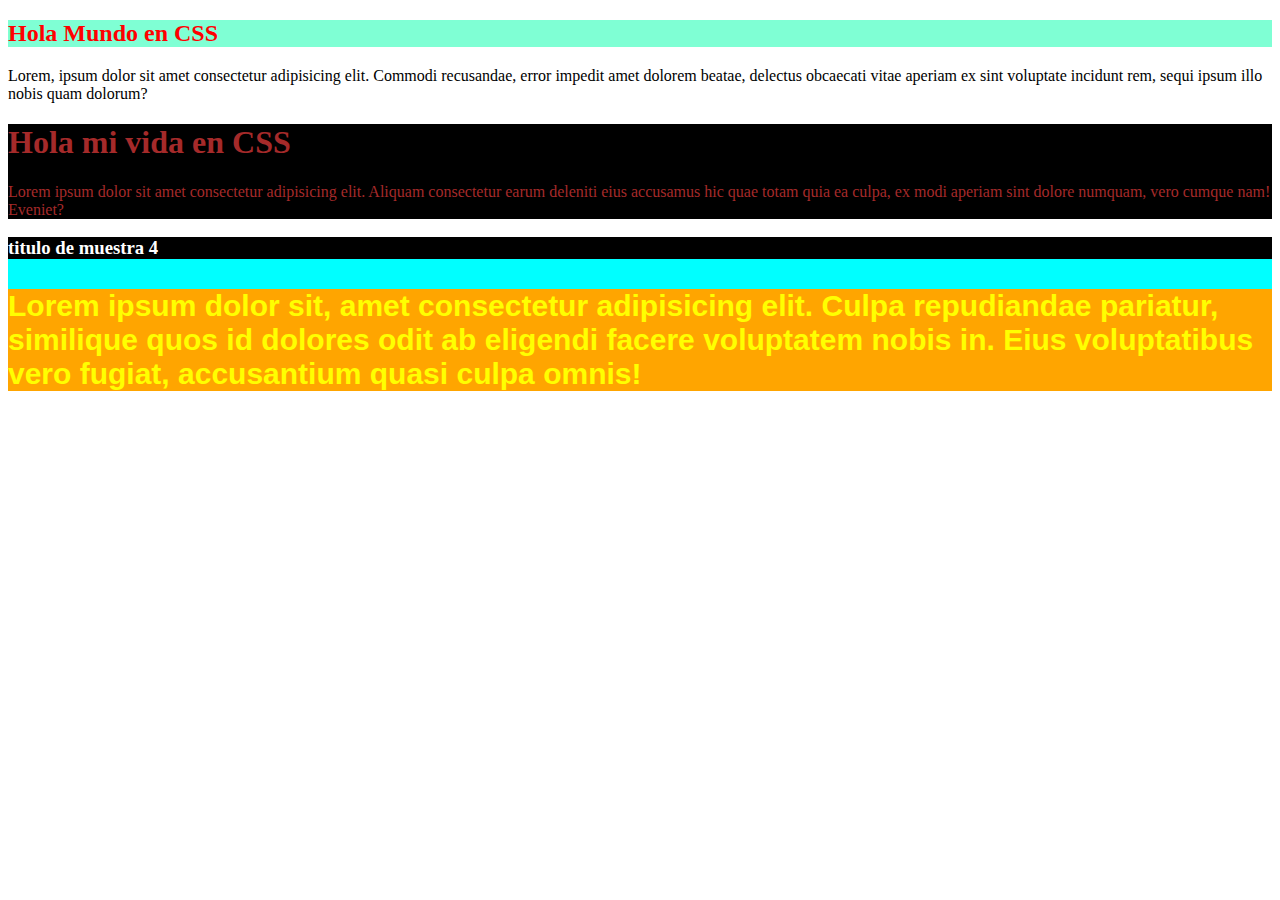
<file: CLASE2/index.html>
<!DOCTYPE html>
<html lang="en">
<head>
    <meta charset="UTF-8">
    <meta http-equiv="X-UA-Compatible" content="IE=edge">
    <meta name="viewport" content="width=device-width, initial-scale=1.0">
    <title>CSS en HTML</title>
    <!-- seccion para incluir css (etiqueta style) o bien, link hacia archivo css -->

    <link rel="stylesheet" href="./css/style.css">
    
</head>
<body>
    
    <div>
        <h2>Hola Mundo en CSS</h2>
        <p>Lorem, ipsum dolor sit amet consectetur adipisicing elit. Commodi recusandae, error impedit amet dolorem beatae, delectus obcaecati vitae aperiam ex sint voluptate incidunt rem, sequi ipsum illo nobis quam dolorum?</p>
    </div>

    <section>
        <h1>Hola mi vida en CSS</h1>
        <p>Lorem ipsum dolor sit amet consectetur adipisicing elit. Aliquam consectetur earum deleniti eius accusamus hic quae totam quia ea culpa, ex modi aperiam sint dolore numquam, vero cumque nam! Eveniet?</p>
    </section>

    <div class="clas1">
        <h3 class="titulo">titulo de muestra 4</h3>
        <p class="texto destacado">Lorem ipsum dolor sit, amet consectetur adipisicing elit. Culpa repudiandae pariatur, similique quos id dolores odit ab eligendi facere voluptatem nobis in. Eius voluptatibus vero fugiat, accusantium quasi culpa omnis!</p>
    </div>



</body>
</html>
</file>
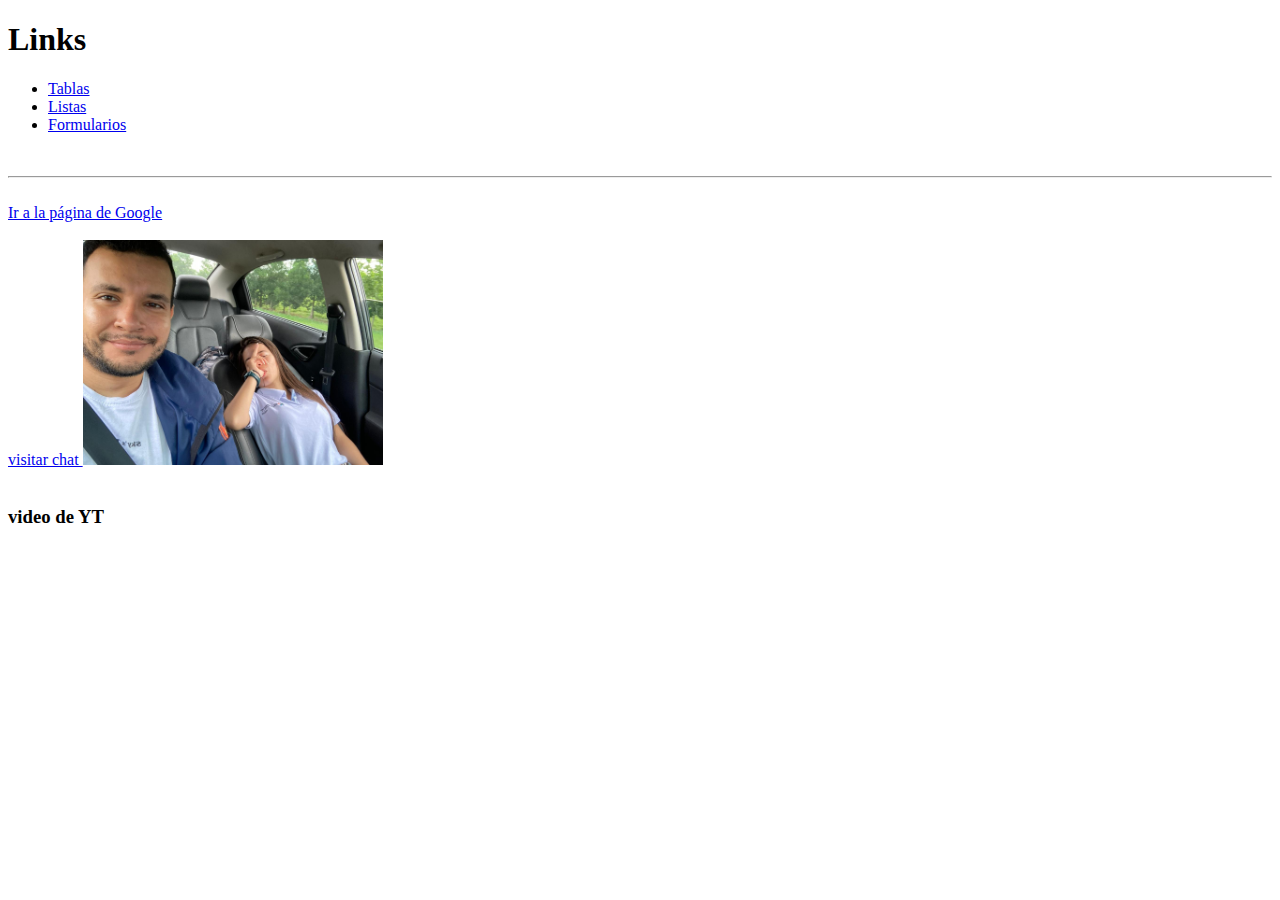
<file: CLASE2/enlaces.html>
<!DOCTYPE html>
<html lang="en">
<head>
    <meta charset="UTF-8">
    <meta http-equiv="X-UA-Compatible" content="IE=edge">
    <meta name="viewport" content="width=device-width, initial-scale=1.0">
    <title>Enlaces</title>
    <link rel="shorcut icon" href="./img/image1.jpg" type="image/x-icon">
</head>
<body>
    <h1>Links</h1>
    <!-- enlaces relativos -->
    <ul>
        <li><a href="./paginas/tablas.html"> Tablas </a></li>
        <li><a href="./paginas/listas.html"> Listas </a></li>
        <li><a href="./paginas/formularios.html"> Formularios </a></li>
    </ul>
    
    <br><hr><br>
    <!-- Enlaces absolutos -->
    <a href="https://www.google.com/" target="_blank" >Ir a la página de Google</a> <!-- tarjet="_blank" abrir en una nueva pestaña -->
    <br><br>

    <!-- imagen como enlace -->
    <a href="https://web.whatsapp.com/"> visitar chat
        <img style="width: 300px" src="./img/image1.jpg">
    </a>

    <br><br>

    <!-- contenido embebido en mi página con iframe -->
    <h3>video de YT</h3>
    <iframe width="560" height="315" src="https://www.youtube.com/embed/6LhyHsj5gl0" title="YouTube video player" frameborder="0" allow="accelerometer; autoplay; clipboard-write; encrypted-media; gyroscope; picture-in-picture" allowfullscreen></iframe>

</body>
</html>
</file>
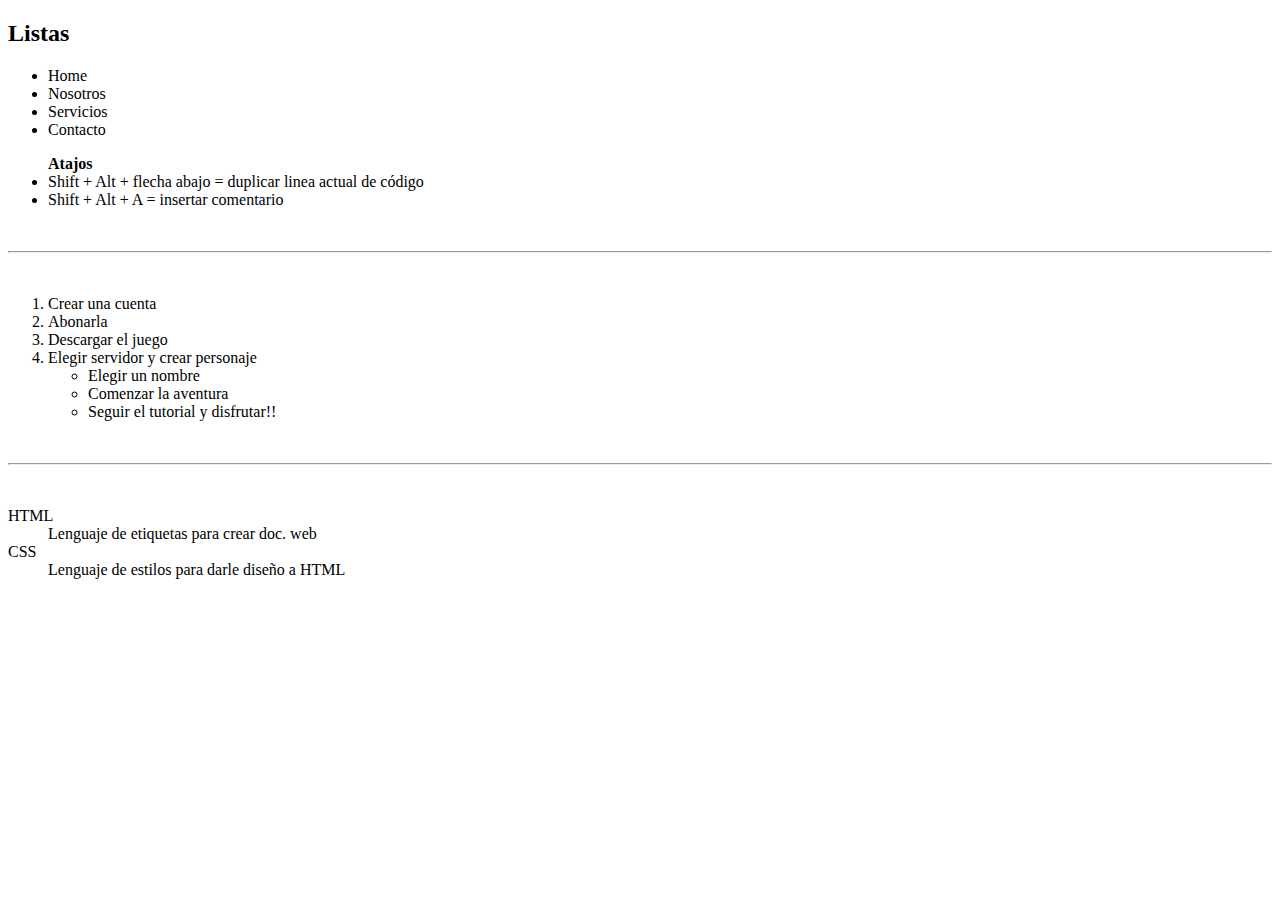
<file: CLASE2/listas.html>
<!DOCTYPE html>
<html lang="en">
<head>
    <meta charset="UTF-8">
    <meta http-equiv="X-UA-Compatible" content="IE=edge">
    <meta name="viewport" content="width=device-width, initial-scale=1.0">
    <title>Document</title>
</head>
<body>
    <h2>Listas</h2>

    <!-- listas desordenadas -->

    <ul>
        <li>Home</li>
        <li>Nosotros</li>
        <li>Servicios</li>
        <li>Contacto</li>
    </ul>

    <ul><b>Atajos</b> 
        <li>Shift + Alt + flecha abajo = duplicar linea actual de código</li>
        <li>Shift + Alt + A = insertar comentario</li>
    </ul>

    <br> <!-- : salto de pagina --> <hr> <br>

    <!-- alt + shift + A = insertar comentario -->

    <!-- listas ordenadas -->

    <ol>
        <li>Crear una cuenta</li>
        <li>Abonarla</li>
        <li>Descargar el juego</li>
        <li>Elegir servidor y crear personaje
            <ul>
                <li>Elegir un nombre</li>
                <li>Comenzar la aventura</li>
                <li>Seguir el tutorial y disfrutar!!</li>
            </ul>
        </li>
    </ol>

    <br> <!-- : salto de pagina --> <hr> <!-- : ingresa una linea de division --> <br>
    <!-- listas de definicion -->
    
    <dl>
        <dt>HTML</dt>
        <dd>Lenguaje de etiquetas para crear doc. web </dd>
        <dt>CSS</dt>
        <dd>Lenguaje de estilos para darle diseño a HTML</dd>
    </dl>
</body>
</html>
</file>
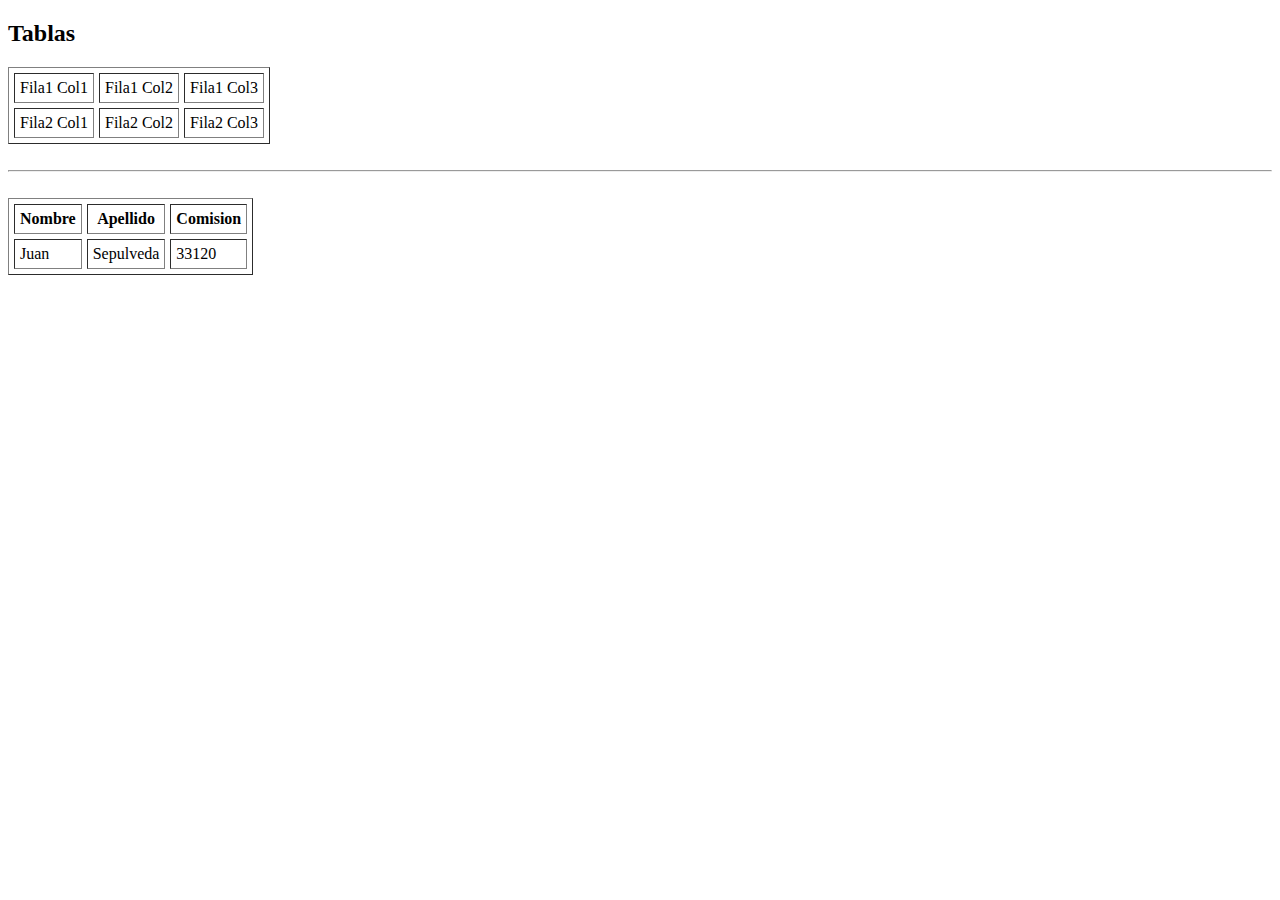
<file: CLASE2/tablas.html>
<!DOCTYPE html>
<html lang="en">
<head>
    <meta charset="UTF-8">
    <meta http-equiv="X-UA-Compatible" content="IE=edge">
    <meta name="viewport" content="width=device-width, initial-scale=1.0">
    <title>Document</title>
</head>
<body>
    <h2>Tablas</h2>

    <table border="1" cellpadding="5" cellspacing="5">
        <!-- insertar fila -->
        <tr>
            <td>Fila1 Col1</td>
            <td>Fila1 Col2</td> <!-- insertar un dato / contenido -->
            <td>Fila1 Col3</td> <!-- insertar un dato / contenido -->
        </tr>
        <tr>
            <td>Fila2 Col1</td>
            <td>Fila2 Col2</td>
            <td>Fila2 Col3</td>
        </tr>
    </table>

    <br><hr><br>

    <table border="1" cellpadding="5" cellspacing="5">
        <tr>
            <th>Nombre</th> <!-- nomenclatura de más importancia, puede usarse como cabeza de tabla -->
            <th>Apellido</th>
            <th>Comision</th>
        </tr>
        <tr>
            <td>Juan</td>
            <td>Sepulveda</td>
            <td>33120</td>
        </tr>
    </table>
</body>
</html>
</file>
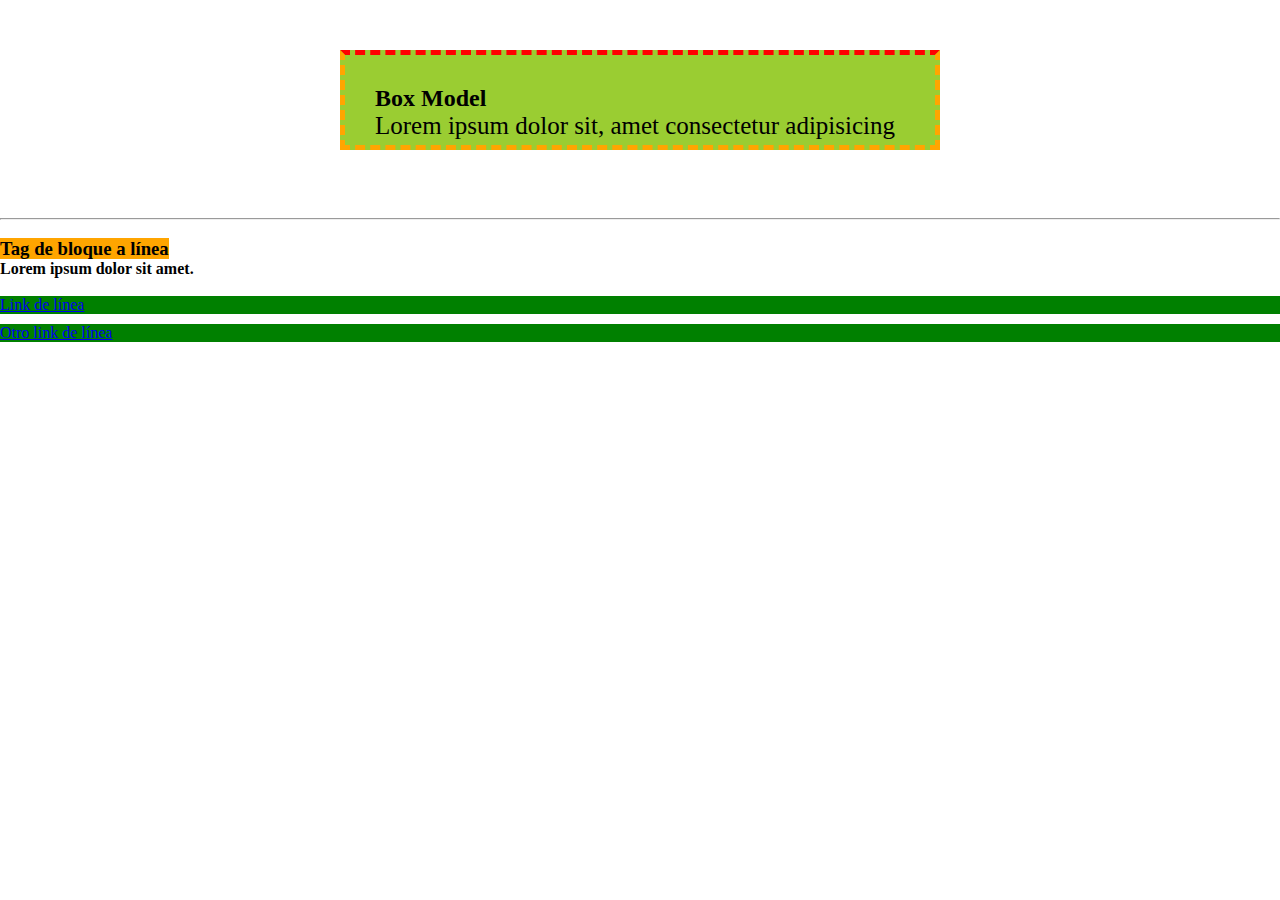
<file: CLASE3/boxModeling.html>
<!DOCTYPE html>
<html lang="en">
<head>
    <meta charset="UTF-8">
    <meta http-equiv="X-UA-Compatible" content="IE=edge">
    <meta name="viewport" content="width=device-width, initial-scale=1.0">
    <title>Box Modeling</title>
    <link rel="stylesheet" href="./css/boxModel.css">
</head>
<body>
    

<!--     <div>
        <h2>Trabajamos con BoxModel</h2>
    </div>

    <br><hr>

    <h2>Etiquetas de bloque y de línea <span>in test mode</span></h2>

 -->


    <div class="boxModel">
        <h2>Box Model</h2>
        <p>Lorem ipsum dolor sit, amet consectetur adipisicing elit. Ea exercitationem repudiandae, necessitatibus ullam quam alias in amet quasi impedit fuga molestias natus aliquam nihil dolore cum? Similique numquam perferendis veniam.</p>
    </div>

    <br><hr><br>

    <div class="display">
        <h3>Tag de bloque a línea</h3>
        <h4>Lorem ipsum dolor sit amet.</h4>
        <br>
        <a href="#">Link de línea</a>
        <a href="#">Otro link de línea</a>
    </div>

    

</body>
</html>
</file>
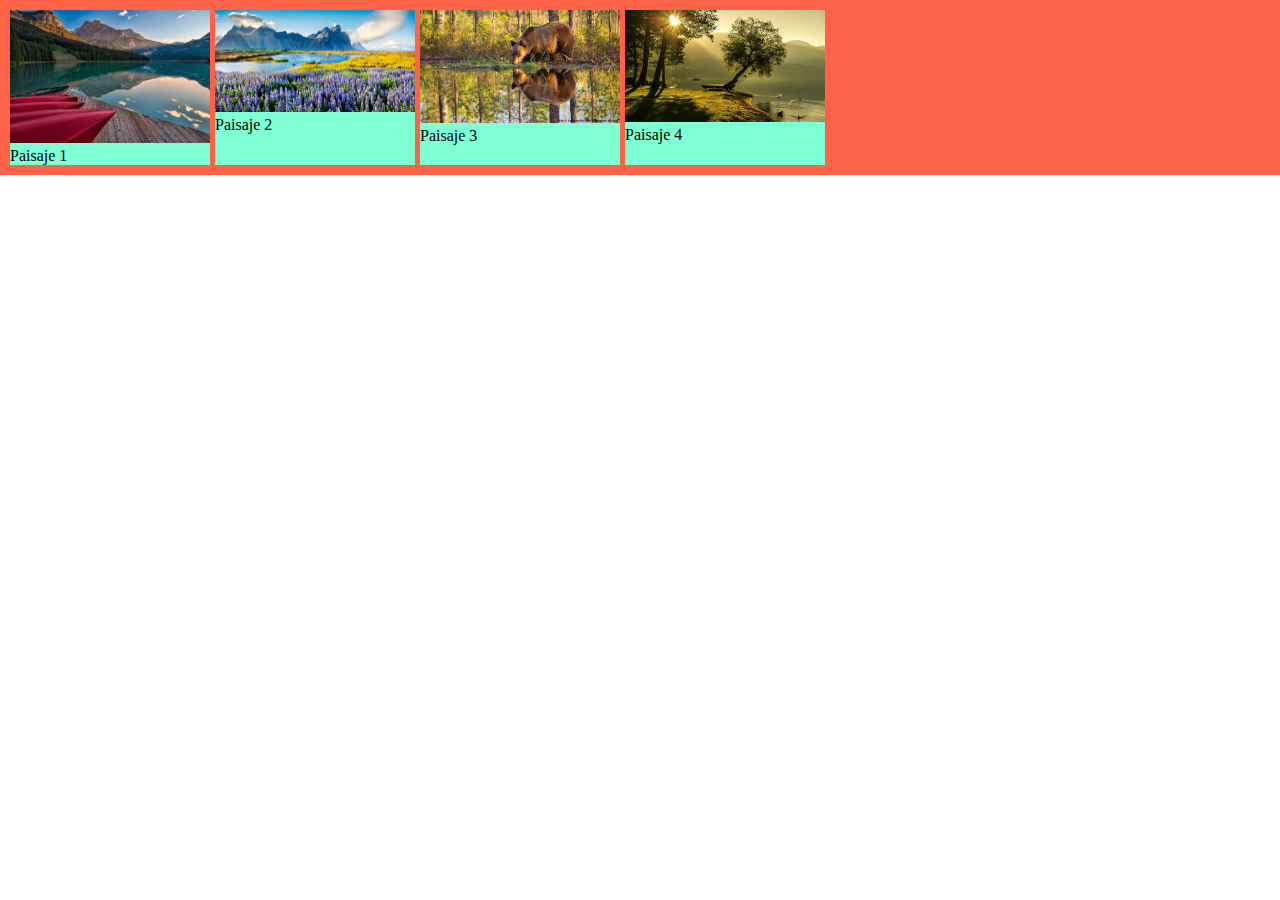
<file: CLASE3/flexbox.html>
<!DOCTYPE html>
<html lang="en">
<head>
    <meta charset="UTF-8">
    <meta http-equiv="X-UA-Compatible" content="IE=edge">
    <meta name="viewport" content="width=device-width, initial-scale=1.0">
    <title>Flexbox</title>
    <link rel="stylesheet" href="./css/flexbox.css">
</head>
<body>

    <div class="flex-container">
        <div class="flex-item">
            <img class="images" src="./img/img1.jpeg" alt="paisaje1">
            <p>Paisaje 1</p>
        </div>
        <div class="flex-item">
            <img class="images" src="./img/img2.jpeg" alt="paisaje2">
            <p>Paisaje 2</p>
        </div>
        <div class="flex-item">
            <img class="images" src="./img/img3.jpeg" alt="paisaje3">
            <p>Paisaje 3</p>
        </div>
        <div class="flex-item">
            <img class="images" src="./img/img4.jpeg" alt="paisaje4">
            <p>Paisaje 4</p>
        </div>
    </div>
    
</body>
</html>
</file>
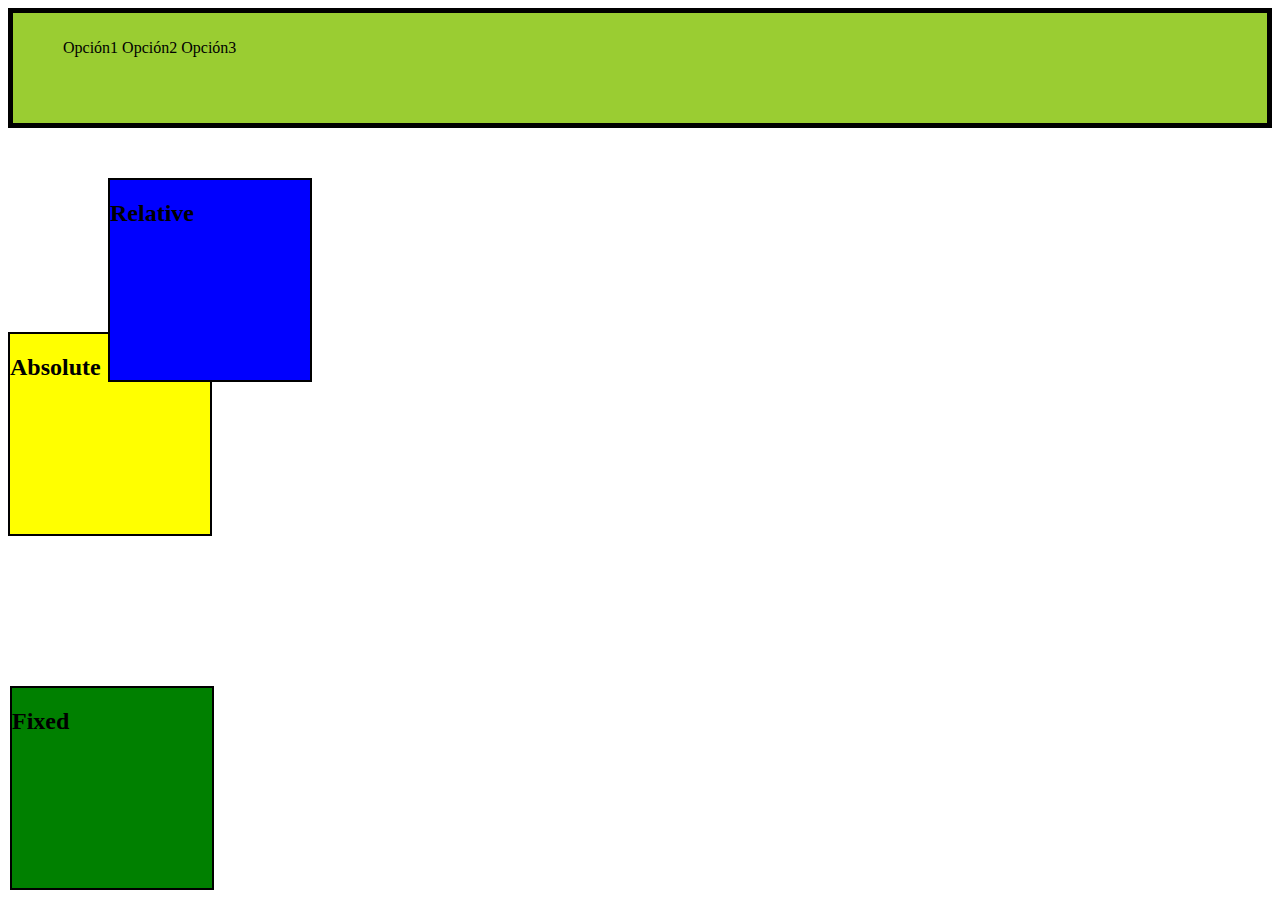
<file: CLASE3/possition.html>
<!DOCTYPE html>
<html lang="en">
<head>
    <meta charset="UTF-8">
    <meta http-equiv="X-UA-Compatible" content="IE=edge">
    <meta name="viewport" content="width=device-width, initial-scale=1.0">
    <title>Possition</title>
    <link rel="stylesheet" href="./css/possition.css">
</head>
<body>

    <header>
        
        <nav>
            <ul>
                <li>Opción1</li>
                <li>Opción2</li>
                <li>Opción3</li>
            </ul>
        </nav></header>

    <div class="relative">
        <h2>Relative</h2>
    </div>
    <div class="absolute">
        <h2>Absolute</h2>
    </div>
    <div class="fixed">
        <h2>Fixed</h2>
    </div>
    <footer>footer</footer>
</body>
</html>
</file>
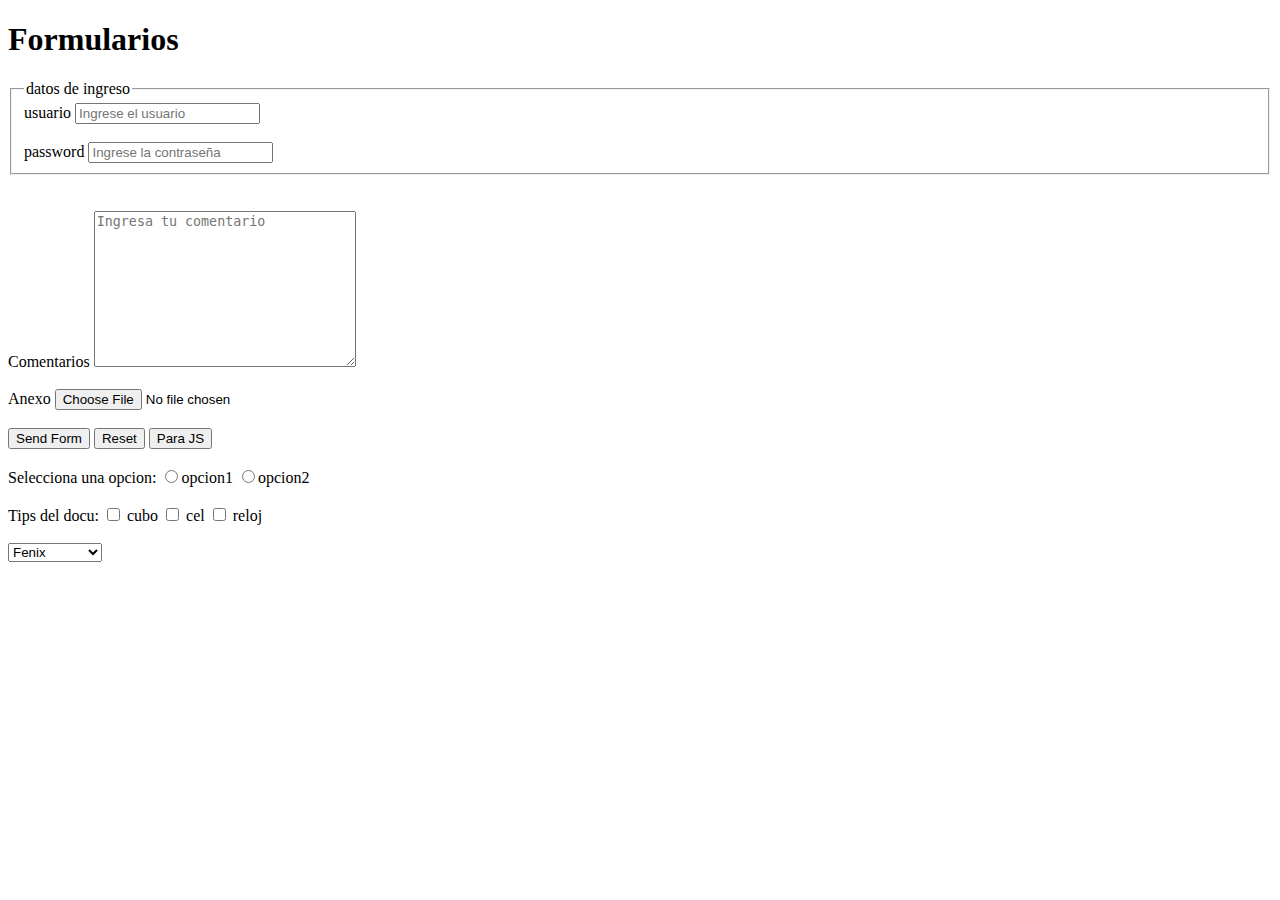
<file: CLASE2/paginas/formularios.html>
<!DOCTYPE html>
<html lang="en">
<head>
    <meta charset="UTF-8">
    <meta http-equiv="X-UA-Compatible" content="IE=edge">
    <meta name="viewport" content="width=device-width, initial-scale=1.0">
    <title>Formularios</title>
</head>
<body>
    <!-- etiqueta <form> para crear un formulario -->
    <h1>Formularios</h1>
    <!-- action="lugar al que apunta el formulario" method="metodo de envío de datos" -->
    <form action="" method="get">
        <fieldset> <legend>datos de ingreso</legend>
            <label for="usuario">usuario</label>
            <input type="emai" id="usuario" placeholder="Ingrese el usuario" required>  <!-- entrada de textos -->
            <br> <br> 
            <!-- conectar id de input con for de label para que se active el ingreso de datos al clickear en el nombre -->
            <label for="pass">password</label>
            <input type="password" id="pass" placeholder="Ingrese la contraseña" required> <!-- entrada de textos -->
            <!-- required: campo boligatorio -->
        </fieldset>
        
        <br><br>

        <label for="comment">Comentarios</label>
        <textarea name="comment" id="comment" cols="30" rows="10" placeholder="Ingresa tu comentario"></textarea>
        <br><br>

        <label for="adj">Anexo</label> 
        <input type="file" id="adj"> <!-- adjuntar archivos -->
        <br><br>

        <button type="submit"> Send Form </button> <!-- enviar form -->
        <button type="reset">Reset</button> <!-- limpiar form -->
        <button type="button" value="Para JS">Para JS</button>
        <br><br>

        <label for="op1">Selecciona una opcion: </label>
        <input type="radio" name="curso" id="op1">opcion1   
        <input type="radio" name="curso" id="op2">opcion2
        <br><br>

        <label for="">Tips del docu: </label>
        <input type="checkbox"> cubo
        <input type="checkbox"> cel 
        <input type="checkbox"> reloj
        <br><br>

        <select name="garminSeries" id="">Serie:
            <option value="fenix" selected>Fenix</option> 
            <option value="foreR" disabled>ForeRunner</option> 
            <option value="Vennue" disabled>Venue</option> 
        </select>
        

    </form>
</body>
</html>
</file>
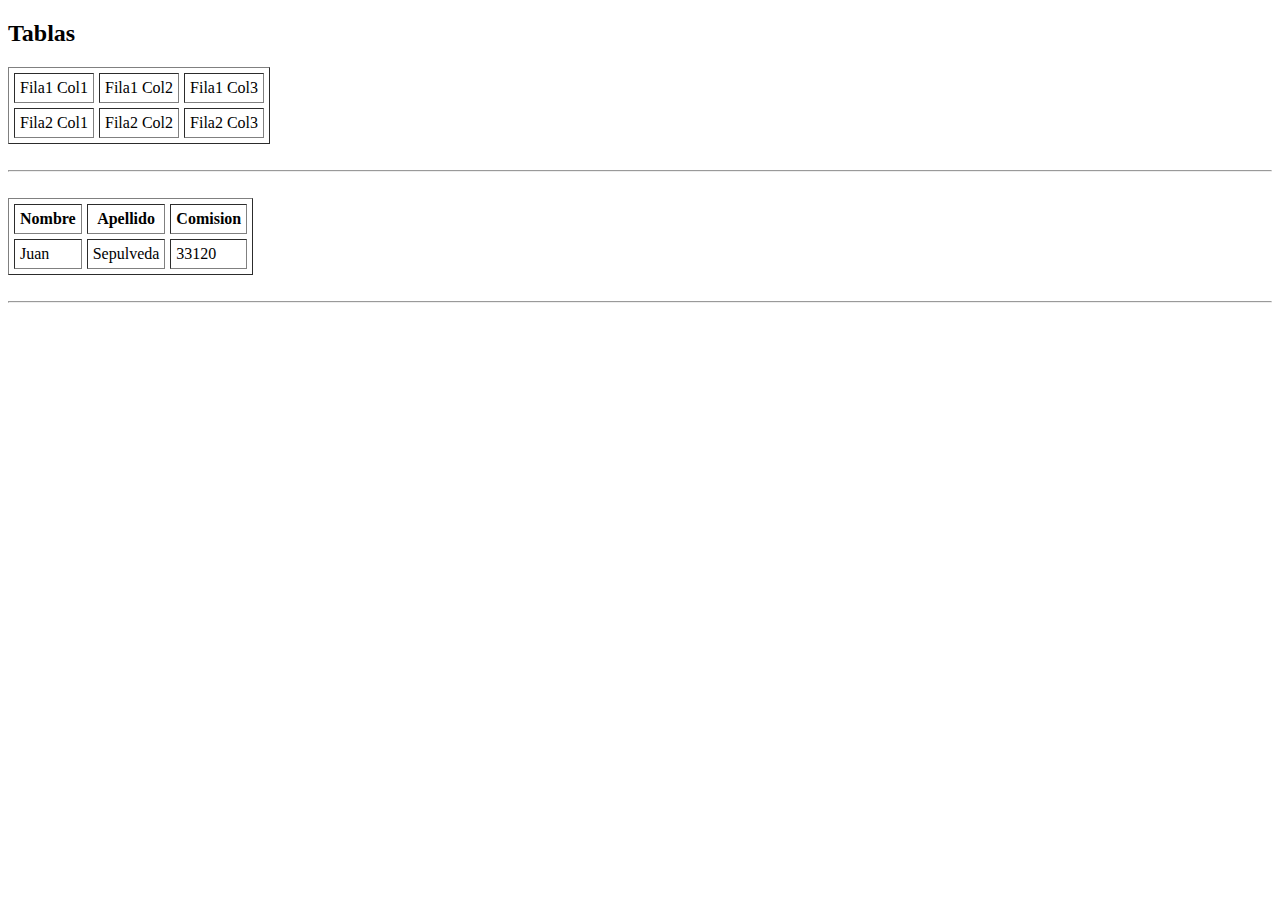
<file: CLASE2/paginas/tablas.html>
<!DOCTYPE html>
<html lang="en">
<head>
    <meta charset="UTF-8">
    <meta http-equiv="X-UA-Compatible" content="IE=edge">
    <meta name="viewport" content="width=device-width, initial-scale=1.0">
    <title>Document</title>
</head>
<body>
    <h2>Tablas</h2>

    <table border="1" cellpadding="5" cellspacing="5">
        <!-- insertar fila -->
        <tr>
            <td>Fila1 Col1</td>
            <td>Fila1 Col2</td> <!-- insertar un dato / contenido -->
            <td>Fila1 Col3</td> <!-- insertar un dato / contenido -->
        </tr>
        <tr>
            <td>Fila2 Col1</td>
            <td>Fila2 Col2</td>
            <td>Fila2 Col3</td>
        </tr>
    </table>

    <br><hr><br>

    <table border="1" cellpadding="5" cellspacing="5">
        <tr>
            <th>Nombre</th> <!-- nomenclatura de más importancia, puede usarse como cabeza de tabla -->
            <th>Apellido</th>
            <th>Comision</th>
        </tr>
        <tr>
            <td>Juan</td>
            <td>Sepulveda</td>
            <td>33120</td>
        </tr>
    </table>

    <br><hr><br>


</body>
</html>
</file>
<file: CLASE2/css/style.css>
/* atributo clase */
/* estructura: */
/* clase{
    atributo: valor;
} */

h2 {color: red;
    background-color: aquamarine;}

section{color: brown;
        background-color: black;}

div.clas1{
    background-color: aqua;
    border: black 5px 1px;
}
div.clas1 h3.titulo{
    color: white;
    background-color: black;
}

.clas1 .texto{
    color: yellow;
}
.texto.destacado{
    background-color: orange;
    font-size: 30px;
    font-weight: bold;
    font-family: sans-serif;
}
</file>
<file: CLASE3/css/boxModel.css>
/* h2 span{
    background-color: yellowgreen;
}

 */
* {
    margin: 0;
    padding: 0;
    box-sizing: border-box;     
    /* caracteristicas usadas en css global para que el tamaño de las cajas se modifique hacia adentro y NO hacia afuera (esto agrandaría el tamaño de los mismos)  */
}
 .boxModel{
    width: 600px;
    height: 100px;
    background-color: yellowgreen;
    border: 5px dashed orange;
    border-top-color: red;
    /* padding-left: 20px;
    padding-top: 30px;
    padding-bottom: 50px;
    padding-right: 20px; */
    padding: 30px; /* top bottom lef right */
    margin: 50px auto;
    overflow: auto; /* genera scroll automatico para contenido que exceda la caja de trabajo */

 }

 .boxModel p{
    font-size: 25px;
 }

 .display h3{
    background-color: orange;
    display: inline;
 }

 .display a{
    background-color: green;
    display: block;
    margin-bottom: 10px;
 }
</file>
<file: CLASE3/css/flexbox.css>
* {
    margin: 0;
    padding: 0;
    box-sizing: border-box;
}

.flex-container {
    background-color: tomato;
    padding: 10px;
    display: flex;
    gap: 5px;
    flex-direction: column;
    flex-flow: row wrap;
}

.flex-item {
    background-color: aquamarine;
    width: 200px;
    padding: 0;
}

img {
    width: 100%;
    height: auto;
}
</file>
<file: CLASE3/css/possition.css>
.relative, .absolute, .fixed{
    width: 200px;
    height: 200px;
    border: 2px solid black;
}

header {
    background-color: yellowgreen;
    height: 90px;
    padding: 10px;
    border: 5px solid black;
    position: sticky;
    top: 0;
    z-index: 100;
}

header ul li {
    display: inline;
    list-style: none;
}

header ul li:hover{
    background-color: yellow;
}

.relative{
    background-color: blue;
    position: relative;
    left: 100px;
    top: 50px;
    z-index: 1; /* valor de importancia */
}

.absolute{
    background-color: yellow;
    position: absolute;
}

.fixed{
    background-color: green;
    position: fixed;
    bottom: 10px;
    left: 10px;
}

footer{
    border-bottom: 900px;
}
</file>
